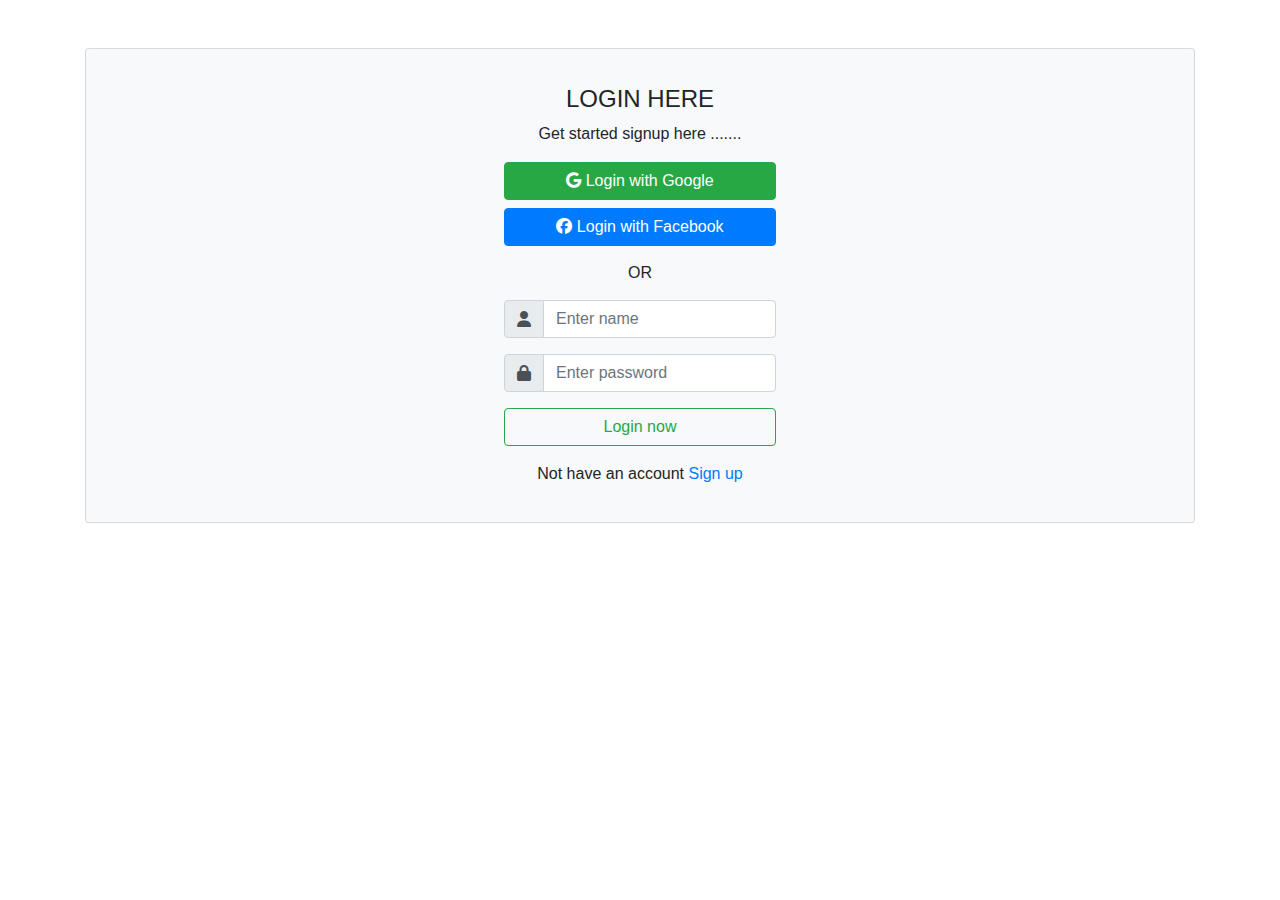
<file: login.html>
<!doctype html>
<html lang="en">
  <head>
    <!-- Required meta tags -->
    <meta charset="utf-8">
    <meta name="viewport" content="width=device-width, initial-scale=1, shrink-to-fit=no">

    <!-- Bootstrap CSS -->
    <link rel="stylesheet" href="https://cdn.jsdelivr.net/npm/bootstrap@4.0.0/dist/css/bootstrap.min.css" integrity="sha384-Gn5384xqQ1aoWXA+058RXPxPg6fy4IWvTNh0E263XmFcJlSAwiGgFAW/dAiS6JXm" crossorigin="anonymous">

  <link rel="stylesheet" href="https://cdnjs.cloudflare.com/ajax/libs/font-awesome/6.2.1/css/all.min.css">

    <title>Login Form</title>

    <style>
        .divide{
            position: relative;
            text-align:center ;
            margin: 15px 0px;
        }
        .divide span{
            padding: 8px;
        position: relative;
       
        
        }
        
    </style>
  </head>
  <body>



  

<!-- Making strting signup form -->

<div class="container ">

    <div class="card bg-light mt-5">
        <div class="card-body mx-auto">  
           <h4 class="card-tittle mt-3 text-center ">LOGIN HERE</h4>
           <p class="text-center">Get started signup here ....... </p>

           <a href="" class="btn btn-block btn-success">
            <i class="fab fa-google"></i>
            Login with Google</a>


           <a href="" class="btn btn-block btn-primary">
             <i class="fab fa-facebook"></i>
             Login with Facebook </a>


             <p class="divide ">
                <span>OR</span>
             </p>


             <form action="" method= "POST">

                    <div class="form-group input-group">

                         <div class="input-group-prepend">

                           <span class="input-group-text">
                            <i class=" fa fa-user"></i>
                            </span>
                         </div>
                        <input type="text" name = "username" class="form-control" id="exampleInputEmail1" aria-describedby="emailHelp" placeholder="Enter name" required>
                    </div>


               <div class="form-group input-group">

                <div class="input-group-prepend">

                  <span class="input-group-text">
                   <i class=" fa fa-lock"></i>
                   </span>
                </div>
               <input type="password"  name = "password" class="form-control" id="exampleInputEmail1" aria-describedby="emailHelp" placeholder="Enter password"  required>
           </div>

           
       <button  type = "submit" name = "submit"  class="btn btn-block btn-outline-success" >Login now</button>
           
        <p class=" text-center mt-3"> Not have an account <a href="/loginsystem1/registration.php">Sign up</a></p>
             </form>

        </div>

    </div>

</div>























    <!-- Optional JavaScript -->
    <!-- jQuery first, then Popper.js, then Bootstrap JS -->
    <script src="https://code.jquery.com/jquery-3.2.1.slim.min.js" integrity="sha384-KJ3o2DKtIkvYIK3UENzmM7KCkRr/rE9/Qpg6aAZGJwFDMVNA/GpGFF93hXpG5KkN" crossorigin="anonymous"></script>
    <script src="https://cdn.jsdelivr.net/npm/popper.js@1.12.9/dist/umd/popper.min.js" integrity="sha384-ApNbgh9B+Y1QKtv3Rn7W3mgPxhU9K/ScQsAP7hUibX39j7fakFPskvXusvfa0b4Q" crossorigin="anonymous"></script>
    <script src="https://cdn.jsdelivr.net/npm/bootstrap@4.0.0/dist/js/bootstrap.min.js" integrity="sha384-JZR6Spejh4U02d8jOt6vLEHfe/JQGiRRSQQxSfFWpi1MquVdAyjUar5+76PVCmYl" crossorigin="anonymous"></script>
  </body>
</html>
</file>
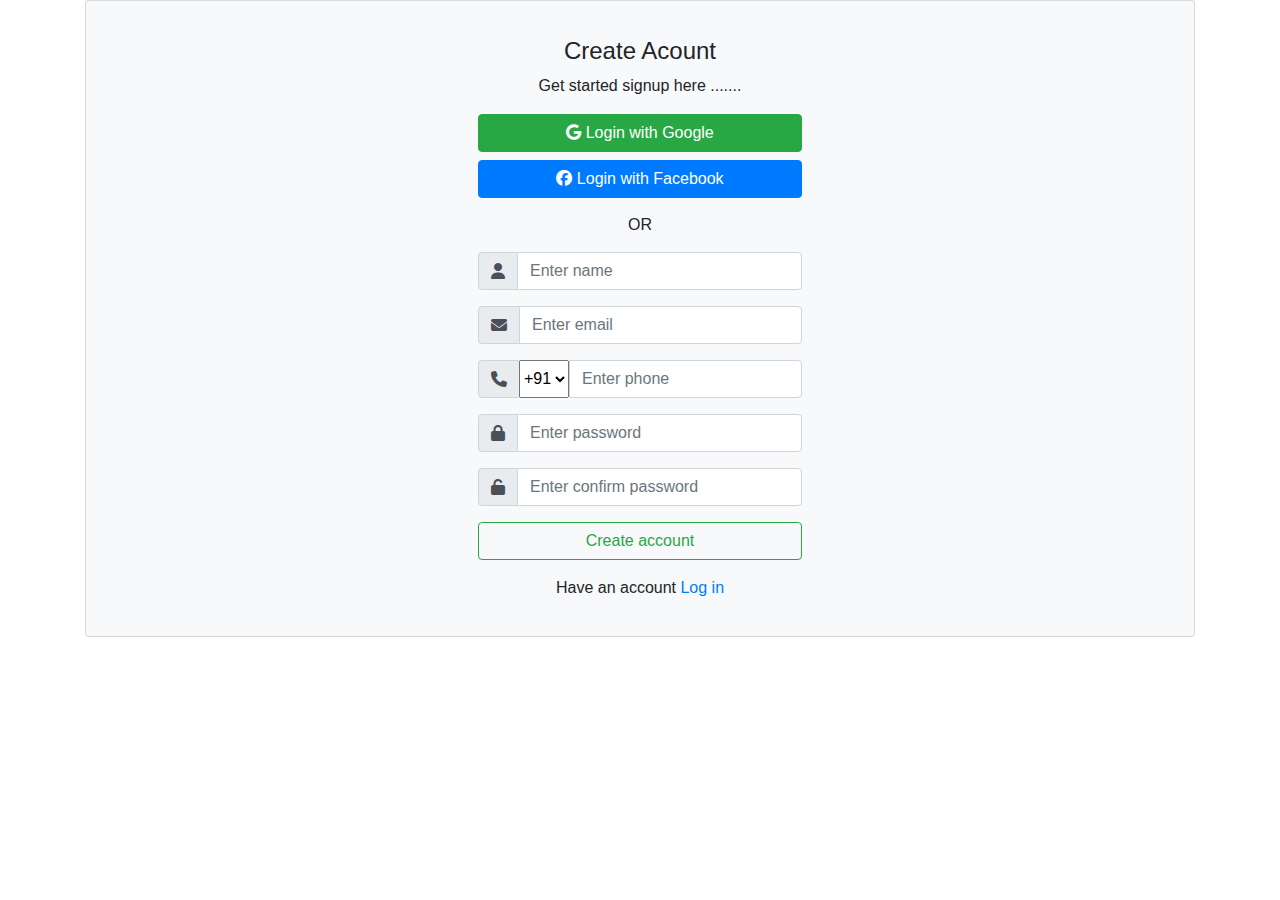
<file: registration.html>
<!doctype html>


<html lang="en">
  <head>
    <!-- Required meta tags -->
    <meta charset="utf-8">
    <meta name="viewport" content="width=device-width, initial-scale=1, shrink-to-fit=no">

    <!-- Bootstrap CSS -->
    <link rel="stylesheet" href="https://cdn.jsdelivr.net/npm/bootstrap@4.0.0/dist/css/bootstrap.min.css" integrity="sha384-Gn5384xqQ1aoWXA+058RXPxPg6fy4IWvTNh0E263XmFcJlSAwiGgFAW/dAiS6JXm" crossorigin="anonymous">

  <link rel="stylesheet" href="https://cdnjs.cloudflare.com/ajax/libs/font-awesome/6.2.1/css/all.min.css">

    <title>Registration Form</title>

    <style>
        .divide{
            position: relative;
            text-align:center ;
            margin: 15px 0px;
        }
        .divide span{
            padding: 8px;
        position: relative;
       
        
        }
        
    </style>
  </head>
  <body>
<!-- Making strting signup form -->

<div class="container">

    <div class="card bg-light">
        <div class="card-body mx-auto">  
           <h4 class="card-tittle mt-3 text-center ">Create Acount</h4>
           <p class="text-center">Get started signup here ....... </p>

           <a href="" class="btn btn-block btn-success">
            <i class="fab fa-google"></i>
            Login with Google</a>


           <a href="" class="btn btn-block btn-primary">
             <i class="fab fa-facebook"></i>
             Login with Facebook </a>


             <p class="divide ">
                <span>OR</span>
             </p>


             <form action="" >

                    <div class="form-group input-group">

                         <div class="input-group-prepend">

                           <span class="input-group-text">
                            <i class=" fa fa-user"></i>
                            </span>
                         </div>
                        <input type="text" name = "username" class="form-control" id="exampleInputEmail1" aria-describedby="emailHelp" placeholder="Enter name" required>
                    </div>


                    <div class="form-group input-group">

                        <div class="input-group-prepend">

                          <span class="input-group-text">
                           <i class=" fa fa-envelope"></i>
                           </span>
                        </div>
                       <input type="email" name ="email" class="form-control" id="exampleInputEmail1" aria-describedby="emailHelp" placeholder="Enter email"  required>
                   </div>


                   <div class="form-group input-group">

                    <div class="input-group-prepend">

                      <span class="input-group-text">
                       <i class=" fa fa-phone"></i>
                       </span>
                    </div>
                    <select class="custom" style="max-width:80px;">
                        <option >+91</option>
                        <option >+92</option>
                        <option >+93</option>
                    </select>
                   <input type="number" name= "mobile" class="form-control" id="exampleInputEmail1" aria-describedby="emailHelp" placeholder="Enter phone"  required>
               </div>



               <div class="form-group input-group">

                <div class="input-group-prepend">

                  <span class="input-group-text">
                   <i class=" fa fa-lock"></i>
                   </span>
                </div>
               <input type="password"  name = "password" class="form-control" id="exampleInputEmail1" aria-describedby="emailHelp" placeholder="Enter password"  required>
           </div>

           
           <div class="form-group input-group">

            <div class="input-group-prepend">

              <span class="input-group-text">
               <i class=" fa fa-unlock"></i>
               </span>
            </div>
           <input type="password" name = "cpassword" class="form-control" id="exampleInputEmail1" aria-describedby="emailHelp" placeholder="Enter confirm password"  required>
       </div>
       <button  type = "submit" name = "submit"  class="btn btn-block btn-outline-success">Create account</button>
           
        <p class=" text-center mt-3">Have an account <a href="/">Log in</a></p>
             </form>

        </div>

    </div>

</div>























    <!-- Optional JavaScript -->
    <!-- jQuery first, then Popper.js, then Bootstrap JS -->
    <script src="https://code.jquery.com/jquery-3.2.1.slim.min.js" integrity="sha384-KJ3o2DKtIkvYIK3UENzmM7KCkRr/rE9/Qpg6aAZGJwFDMVNA/GpGFF93hXpG5KkN" crossorigin="anonymous"></script>
    <script src="https://cdn.jsdelivr.net/npm/popper.js@1.12.9/dist/umd/popper.min.js" integrity="sha384-ApNbgh9B+Y1QKtv3Rn7W3mgPxhU9K/ScQsAP7hUibX39j7fakFPskvXusvfa0b4Q" crossorigin="anonymous"></script>
    <script src="https://cdn.jsdelivr.net/npm/bootstrap@4.0.0/dist/js/bootstrap.min.js" integrity="sha384-JZR6Spejh4U02d8jOt6vLEHfe/JQGiRRSQQxSfFWpi1MquVdAyjUar5+76PVCmYl" crossorigin="anonymous"></script>
  </body>
</html>
</file>
